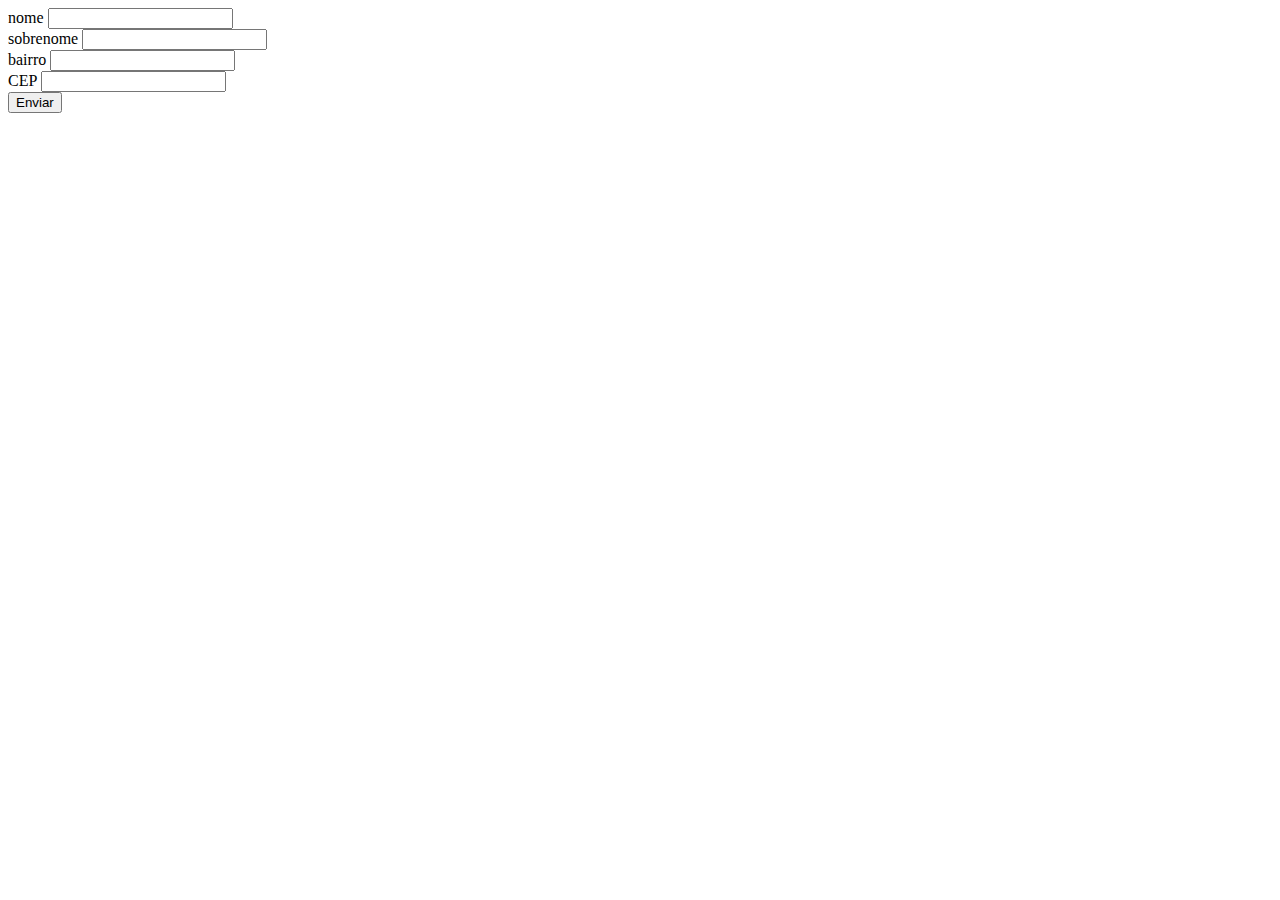
<file: apijavascript/index.html>
<script src="https://cdnjs.cloudflare.com/ajax/libs/jquery/3.3.1/jquery.min.js"></script>
<script src="../apijavascript/script.js"></script>
<!DOCTYPE html>
<html>
<head>
	<meta charset="utf-8">
	<title></title>
   


</head>
<body>
	<form id="formulario" method="POST" action="insert.php">
    <label>nome</label>
		<input type="text" name="nome"></br>
	  <label>sobrenome</label>
    <input type="text" name="sobrenome"></br>
		<label>bairro</label>
    <input type="text" name="bairro"></br>
		<label>CEP</label>
    <input type="text" name="cep"></br>
		<input type="submit" id="send" value="Enviar">
	</form>

</body>
</html>
</file>
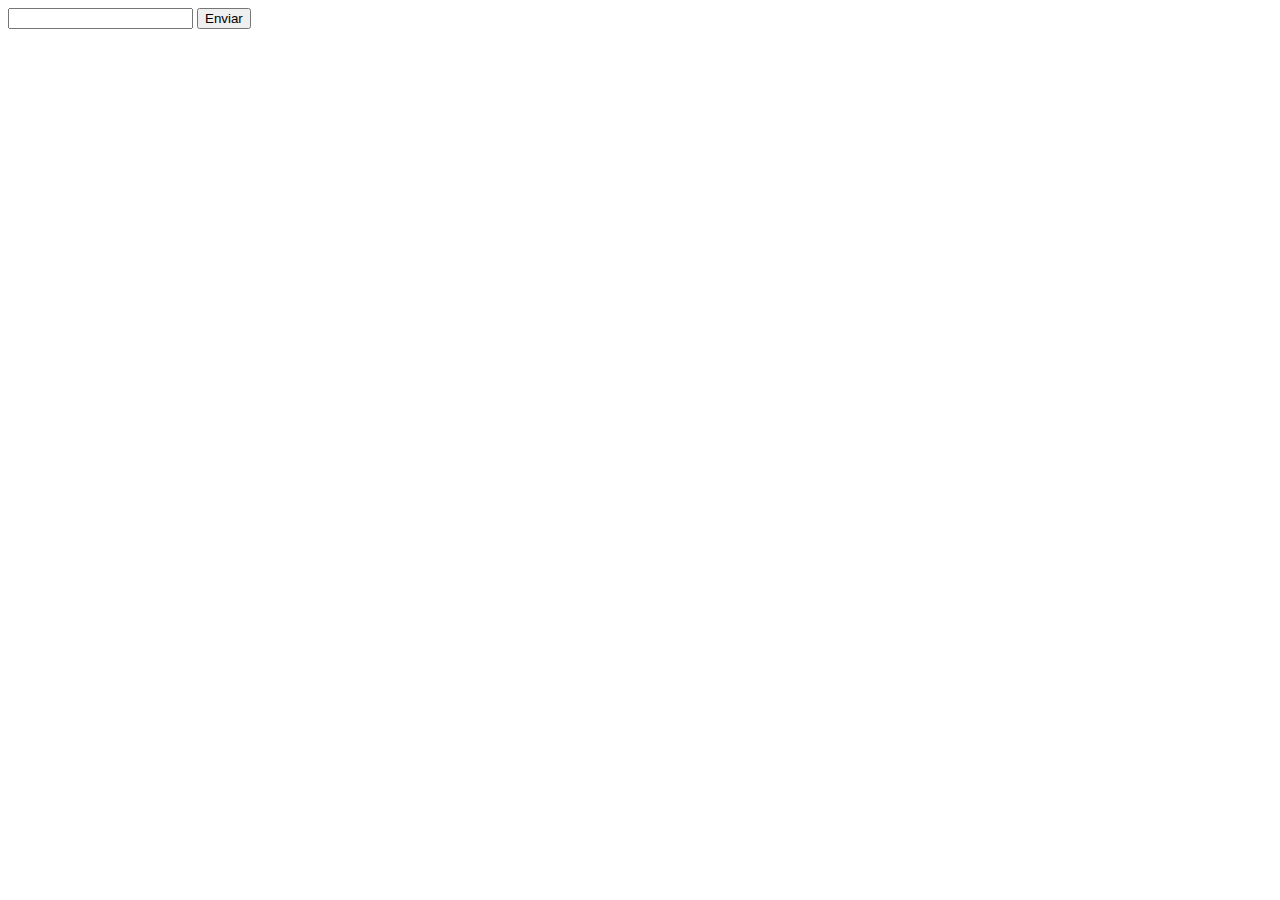
<file: indexapi.html>
<!DOCTYPE html>
<html lang="en">
<head>
    <meta charset="utf-8">
    <meta http-equiv="X-UA-Compatible" content="IE=edge">
    <meta name="description" content="">
    <meta name="viewport" content="width=device-width, initial-scale=1">
    <title>apiteste</title>
    <script src="https://ajax.googleapis.com/ajax/libs/jquery/3.6.0/jquery.min.js"></script>
    <script src="js/script.js"></script>

</head>
<body>
    <form>
        <input type="text" id="pais">
        <input type="button" value="Enviar" onclick="getPais();"/>
    </form>
     

    
</body>


</html>
</file>
